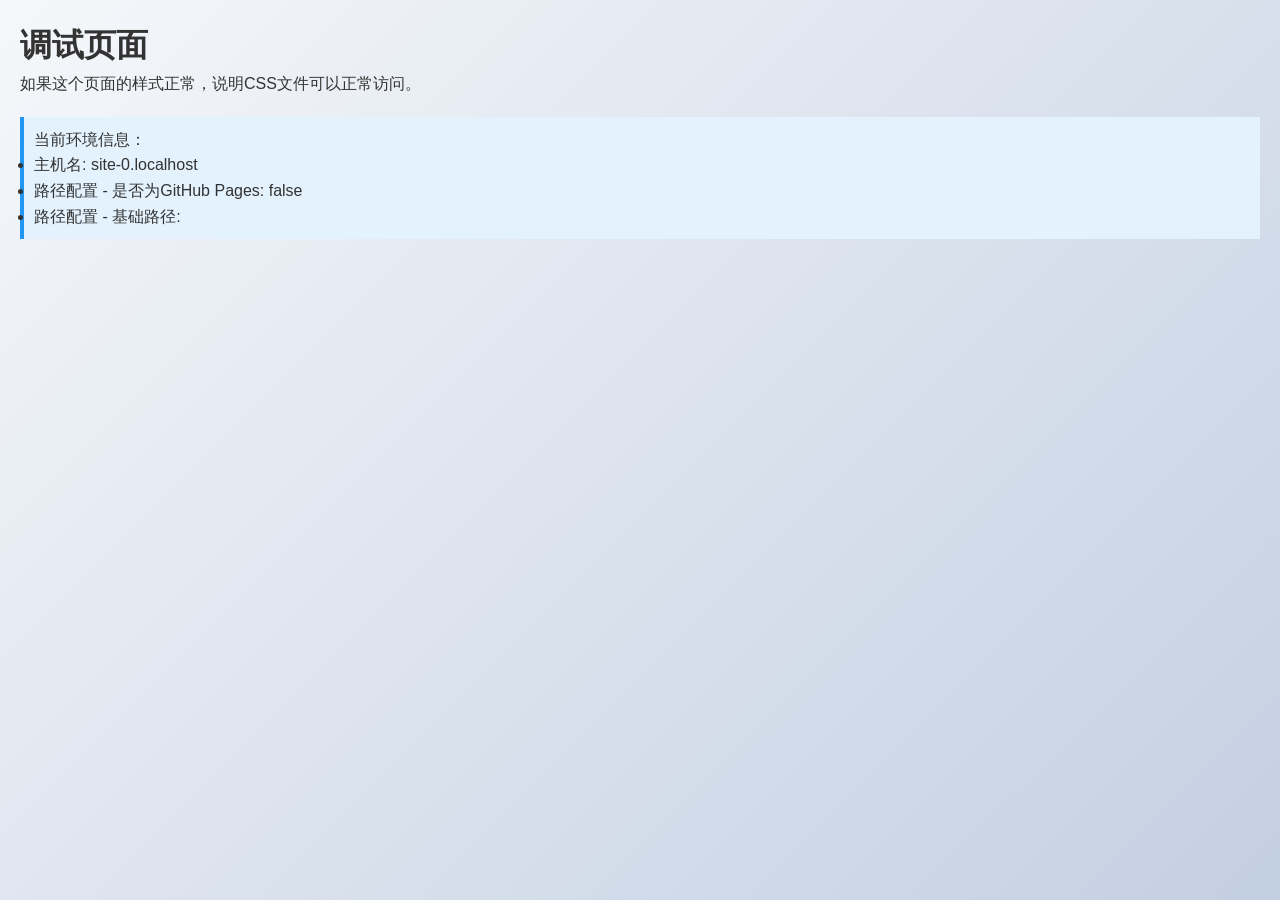
<file: debug.html>
<!DOCTYPE html>
<html lang="zh-CN">
<head>
    <meta charset="UTF-8">
    <meta name="viewport" content="width=device-width, initial-scale=1.0">
    <title>调试页面</title>
    <link rel="stylesheet" href="styles.css?v=1.0.1">
</head>
<body>
    <div style="padding: 20px;">
        <h1>调试页面</h1>
        <p>如果这个页面的样式正常，说明CSS文件可以正常访问。</p>
        <div style="margin-top: 20px; padding: 10px; background-color: #e3f2fd; border-left: 4px solid #2196f3;">
            <p>当前环境信息：</p>
            <ul>
                <li>主机名: <span id="hostname"></span></li>
                <li>路径配置 - 是否为GitHub Pages: <span id="isGitHubPages"></span></li>
                <li>路径配置 - 基础路径: <span id="basePath"></span></li>
            </ul>
        </div>
    </div>
    <script src="path_config.js"></script>
    <script>
        document.getElementById('hostname').textContent = window.location.hostname;
        document.getElementById('isGitHubPages').textContent = PathConfig.isGitHubPages();
        document.getElementById('basePath').textContent = PathConfig.getBasePath();
    </script>
</body>
</html>
</file>
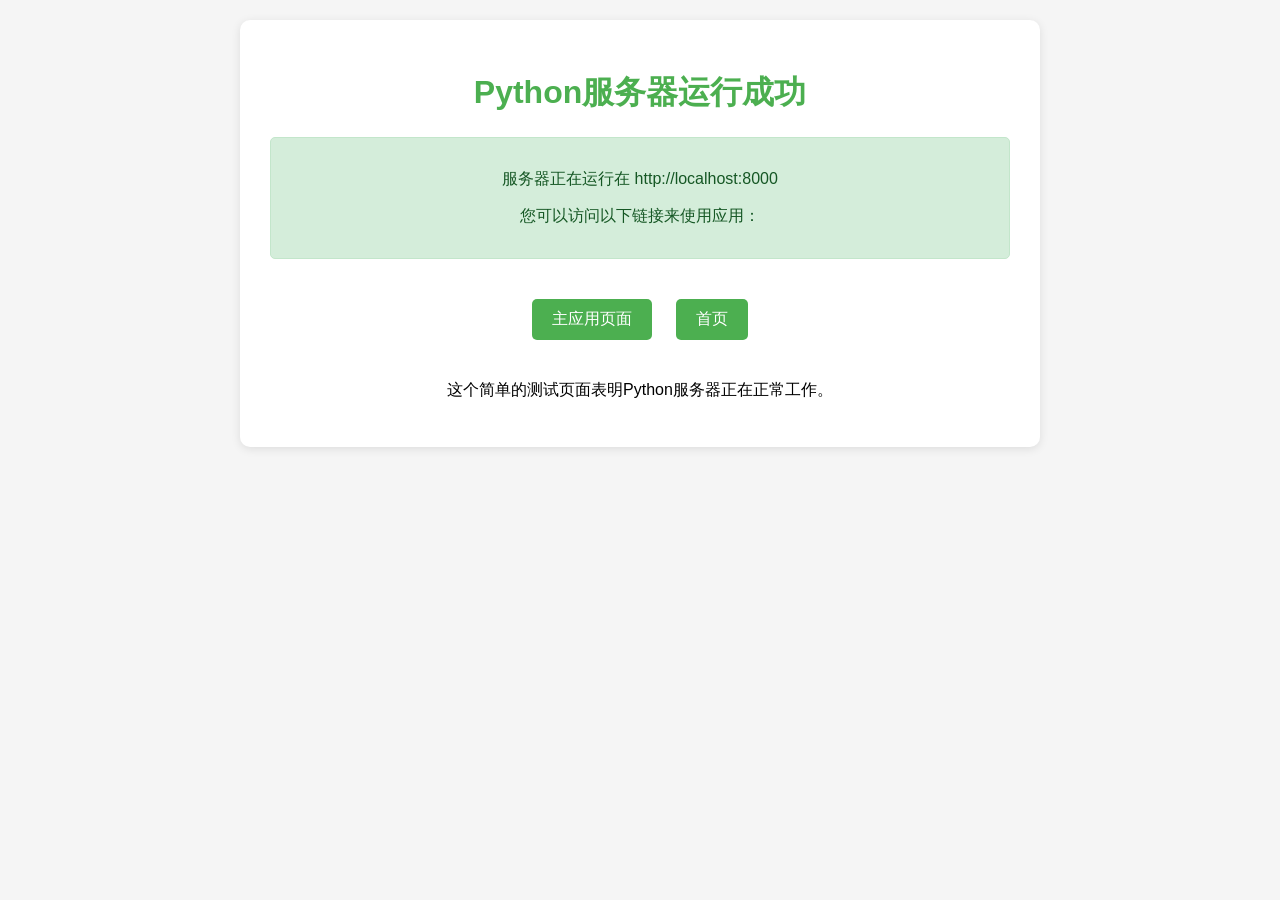
<file: test.html>
<!DOCTYPE html>
<html lang="zh-CN">
<head>
    <meta charset="UTF-8">
    <meta name="viewport" content="width=device-width, initial-scale=1.0">
    <title>服务器测试页面</title>
    <style>
        body {
            font-family: Arial, sans-serif;
            max-width: 800px;
            margin: 0 auto;
            padding: 20px;
            background-color: #f5f5f5;
        }
        .container {
            background-color: white;
            padding: 30px;
            border-radius: 10px;
            box-shadow: 0 2px 10px rgba(0,0,0,0.1);
            text-align: center;
        }
        h1 {
            color: #4CAF50;
        }
        .status {
            padding: 15px;
            border-radius: 5px;
            margin: 20px 0;
        }
        .success {
            background-color: #d4edda;
            color: #155724;
            border: 1px solid #c3e6cb;
        }
        .links {
            margin: 30px 0;
        }
        a {
            display: inline-block;
            margin: 10px;
            padding: 10px 20px;
            background-color: #4CAF50;
            color: white;
            text-decoration: none;
            border-radius: 5px;
        }
        a:hover {
            background-color: #45a049;
        }
    </style>
</head>
<body>
    <div class="container">
        <h1>Python服务器运行成功</h1>
        <div class="status success">
            <p>服务器正在运行在 http://localhost:8000</p>
            <p>您可以访问以下链接来使用应用：</p>
        </div>
        <div class="links">
            <a href="/">主应用页面</a>
            <a href="/index.html">首页</a>
        </div>
        <p>这个简单的测试页面表明Python服务器正在正常工作。</p>
    </div>
</body>
</html>
</file>
<file: styles.css>
/* 全局样式和响应式基础 */
:root {
    /* 颜色变量 */
    --primary-color: #4a6baf;
    --primary-dark: #3a5a9f;
    --primary-light: #7c98e3;
    --secondary-color: #4caf50;
    --accent-color: #ff9800;
    --danger-color: #f44336;
    --warning-color: #ffc107;
    --info-color: #2196f3;
    --background-color: #f5f7fa;
    --surface-color: #ffffff;
    --text-primary: #333333;
    --text-secondary: #666666;
    --text-disabled: #999999;
    --border-color: #e0e0e0;
    --shadow-light: 0 2px 4px rgba(0, 0, 0, 0.1);
    --shadow-medium: 0 4px 12px rgba(0, 0, 0, 0.15);
    --shadow-heavy: 0 8px 25px rgba(0, 0, 0, 0.2);
    
    /* 间距系统 */
    --spacing-xs: 4px;
    --spacing-sm: 8px;
    --spacing-md: 16px;
    --spacing-lg: 24px;
    --spacing-xl: 32px;
    --spacing-xxl: 48px;
    
    /* 圆角系统 */
    --radius-sm: 6px;
    --radius-md: 10px;
    --radius-lg: 16px;
    --radius-xl: 24px;
    --radius-round: 50%;
    
    /* 字体系统 */
    --font-size-xs: 12px;
    --font-size-sm: 14px;
    --font-size-base: 16px;
    --font-size-lg: 18px;
    --font-size-xl: 20px;
    --font-size-xxl: 24px;
    --font-size-xxxl: 28px;
    
    /* 断点系统 */
    --breakpoint-sm: 576px;
    --breakpoint-md: 768px;
    --breakpoint-lg: 992px;
    --breakpoint-xl: 1200px;
}

* {
    margin: 0;
    padding: 0;
    box-sizing: border-box;
}

body {
    font-family: -apple-system, BlinkMacSystemFont, 'Segoe UI', 'Roboto', 'Helvetica Neue', 'Microsoft YaHei', 'PingFang SC', sans-serif;
    background: linear-gradient(135deg, #f5f7fa 0%, #c3cfe2 100%);
    color: var(--text-primary);
    line-height: 1.6;
    font-size: var(--font-size-base);
    min-height: 100vh;
    -webkit-font-smoothing: antialiased;
    -moz-osx-font-smoothing: grayscale;
    overflow-x: hidden;
}

.container {
    max-width: var(--breakpoint-xl);
    margin: 0 auto;
    padding: var(--spacing-md);
    min-height: 100vh;
    display: flex;
    flex-direction: column;
}

/* 响应式容器 */
@media (max-width: 768px) {
    .container {
        padding: var(--spacing-sm);
    }
}

@media (max-width: 480px) {
    .container {
        padding: var(--spacing-xs);
    }
}

/* 头部样式 - 响应式优化 */
header {
    background: linear-gradient(135deg, var(--primary-color) 0%, var(--primary-light) 100%);
    color: white;
    padding: var(--spacing-lg);
    border-radius: var(--radius-lg);
    margin-bottom: var(--spacing-lg);
    box-shadow: var(--shadow-medium);
    position: relative;
    overflow: hidden;
}

/* 头部装饰效果 */
header::before {
    content: '';
    position: absolute;
    top: -50%;
    right: -10%;
    width: 300px;
    height: 300px;
    background: radial-gradient(circle, rgba(255,255,255,0.1) 0%, transparent 70%);
    border-radius: 50%;
    pointer-events: none;
}

header h1 {
    font-size: var(--font-size-xxxl);
    margin-bottom: var(--spacing-sm);
    font-weight: 700;
    text-shadow: 0 2px 4px rgba(0,0,0,0.2);
    position: relative;
    z-index: 1;
}

.user-info {
    display: flex;
    flex-direction: column;
    gap: var(--spacing-md);
    position: relative;
    z-index: 1;
}

/* 用户类型切换按钮优化 */
.user-type-toggle {
    display: flex;
    background: rgba(255, 255, 255, 0.15);
    border-radius: var(--radius-xl);
    padding: 4px;
    backdrop-filter: blur(10px);
    border: 1px solid rgba(255, 255, 255, 0.2);
}

.user-type-toggle button {
    padding: var(--spacing-sm) var(--spacing-lg);
    border: none;
    background: transparent;
    color: white;
    cursor: pointer;
    transition: all 0.3s cubic-bezier(0.4, 0, 0.2, 1);
    border-radius: var(--radius-lg);
    font-weight: 500;
    font-size: var(--font-size-sm);
    position: relative;
    overflow: hidden;
}

.user-type-toggle button::before {
    content: '';
    position: absolute;
    top: 0;
    left: 0;
    right: 0;
    bottom: 0;
    background: white;
    transform: translateX(-100%);
    transition: transform 0.3s cubic-bezier(0.4, 0, 0.2, 1);
    z-index: -1;
}

.user-type-toggle button.active::before {
    transform: translateX(0);
}

.user-type-toggle button.active {
    color: var(--primary-color);
    box-shadow: var(--shadow-light);
}

/* 响应式头部布局 */
@media (min-width: 992px) {
    header {
        display: flex;
        justify-content: space-between;
        align-items: flex-start;
        flex-wrap: wrap;
    }
    
    .user-info {
        align-items: flex-end;
        max-width: 60%;
    }
}

@media (max-width: 991px) {
    header {
        text-align: center;
    }
    
    header h1 {
        font-size: var(--font-size-xxl);
        margin-bottom: var(--spacing-md);
    }
    
    .user-info {
        align-items: center;
        width: 100%;
    }
}

@media (max-width: 576px) {
    header {
        padding: var(--spacing-md);
        margin-bottom: var(--spacing-md);
        border-radius: var(--radius-md);
    }
    
    header h1 {
        font-size: var(--font-size-xl);
    }
    
    .user-type-toggle {
        width: 100%;
        max-width: 280px;
    }
    
    .user-type-toggle button {
        flex: 1;
        padding: var(--spacing-md);
    }
}

/* 通用按钮样式 - 优化触屏体验 */
.btn {
    display: inline-flex;
    align-items: center;
    justify-content: center;
    gap: var(--spacing-sm);
    padding: var(--spacing-md) var(--spacing-lg);
    border: none;
    border-radius: var(--radius-md);
    font-size: var(--font-size-sm);
    font-weight: 500;
    line-height: 1;
    text-decoration: none;
    cursor: pointer;
    transition: all 0.3s cubic-bezier(0.4, 0, 0.2, 1);
    position: relative;
    overflow: hidden;
    min-height: 44px; /* 保证触屏最小尺寸 */
    box-shadow: var(--shadow-light);
    transform: translateY(0);
    user-select: none;
    -webkit-tap-highlight-color: transparent;
}

/* 按钮动效 */
.btn::before {
    content: '';
    position: absolute;
    top: 50%;
    left: 50%;
    width: 0;
    height: 0;
    background: rgba(255, 255, 255, 0.3);
    border-radius: 50%;
    transform: translate(-50%, -50%);
    transition: width 0.6s, height 0.6s;
}

.btn:active::before {
    width: 300px;
    height: 300px;
}

.btn:hover {
    transform: translateY(-2px);
    box-shadow: var(--shadow-medium);
}

.btn:active {
    transform: translateY(0);
    box-shadow: var(--shadow-light);
}

.btn:disabled {
    opacity: 0.6;
    cursor: not-allowed;
    transform: none !important;
    box-shadow: none !important;
}

/* 按钮颜色变体 */
.btn-primary {
    background: linear-gradient(135deg, var(--primary-color) 0%, var(--primary-light) 100%);
    color: white;
}

.btn-primary:hover {
    background: linear-gradient(135deg, var(--primary-dark) 0%, var(--primary-color) 100%);
}

.btn-secondary {
    background: linear-gradient(135deg, #6c757d 0%, #868e96 100%);
    color: white;
}

.btn-secondary:hover {
    background: linear-gradient(135deg, #5a6268 0%, #6c757d 100%);
}

.btn-success {
    background: linear-gradient(135deg, var(--secondary-color) 0%, #66bb6a 100%);
    color: white;
}

.btn-success:hover {
    background: linear-gradient(135deg, #3d8b40 0%, var(--secondary-color) 100%);
}

.btn-warning {
    background: linear-gradient(135deg, var(--accent-color) 0%, #ffb74d 100%);
    color: white;
}

.btn-warning:hover {
    background: linear-gradient(135deg, #f57c00 0%, var(--accent-color) 100%);
}

.btn-danger {
    background: linear-gradient(135deg, var(--danger-color) 0%, #ef5350 100%);
    color: white;
}

.btn-danger:hover {
    background: linear-gradient(135deg, #c82333 0%, var(--danger-color) 100%);
}

.btn-info {
    background: linear-gradient(135deg, var(--info-color) 0%, #42a5f5 100%);
    color: white;
}

.btn-info:hover {
    background: linear-gradient(135deg, #1976d2 0%, var(--info-color) 100%);
}

/* 小型按钮 */
.btn-sm {
    padding: var(--spacing-sm) var(--spacing-md);
    font-size: var(--font-size-xs);
    min-height: 36px;
    border-radius: var(--radius-sm);
}

/* 大型按钮 */
.btn-lg {
    padding: var(--spacing-lg) var(--spacing-xl);
    font-size: var(--font-size-lg);
    min-height: 56px;
    border-radius: var(--radius-lg);
}

/* 圆形按钮 */
.btn-round {
    border-radius: var(--radius-round);
    width: 44px;
    height: 44px;
    padding: 0;
}

.btn-round.btn-sm {
    width: 36px;
    height: 36px;
}

/* 浮动按钮 */
.btn-fab {
    position: fixed;
    bottom: var(--spacing-lg);
    right: var(--spacing-lg);
    width: 56px;
    height: 56px;
    border-radius: var(--radius-round);
    z-index: 1000;
    box-shadow: var(--shadow-heavy);
}

.btn-fab:hover {
    transform: scale(1.1);
    box-shadow: 0 12px 35px rgba(0, 0, 0, 0.25);
}

@media (max-width: 768px) {
    .btn-fab {
        bottom: var(--spacing-md);
        right: var(--spacing-md);
    }
}

/* 按钮组 */
.btn-group {
    display: flex;
    gap: var(--spacing-sm);
    flex-wrap: wrap;
}

@media (max-width: 576px) {
    .btn-group {
        flex-direction: column;
    }
    
    .btn-group .btn {
        width: 100%;
    }
}

/* 表单元素优化 */
.form-control {
    display: block;
    width: 100%;
    padding: var(--spacing-md);
    font-size: var(--font-size-base);
    line-height: 1.5;
    color: var(--text-primary);
    background: var(--surface-color);
    border: 2px solid var(--border-color);
    border-radius: var(--radius-md);
    transition: all 0.3s cubic-bezier(0.4, 0, 0.2, 1);
    box-shadow: inset 0 1px 3px rgba(0, 0, 0, 0.1);
    min-height: 44px;
}

.form-control:focus {
    outline: none;
    border-color: var(--primary-color);
    box-shadow: 0 0 0 3px rgba(74, 107, 175, 0.1), inset 0 1px 3px rgba(0, 0, 0, 0.1);
    transform: translateY(-1px);
}

.form-control::placeholder {
    color: var(--text-disabled);
    font-style: italic;
}

/* 选择器样式 */
select.form-control {
    background-image: url("data:image/svg+xml,%3csvg xmlns='http://www.w3.org/2000/svg' fill='none' viewBox='0 0 20 20'%3e%3cpath stroke='%236b7280' stroke-linecap='round' stroke-linejoin='round' stroke-width='1.5' d='m6 8 4 4 4-4'/%3e%3c/svg%3e");
    background-position: right 12px center;
    background-repeat: no-repeat;
    background-size: 16px;
    padding-right: 40px;
    appearance: none;
    cursor: pointer;
}

select.form-control:focus {
    background-image: url("data:image/svg+xml,%3csvg xmlns='http://www.w3.org/2000/svg' fill='none' viewBox='0 0 20 20'%3e%3cpath stroke='%234a6baf' stroke-linecap='round' stroke-linejoin='round' stroke-width='1.5' d='m6 8 4 4 4-4'/%3e%3c/svg%3e");
}

/* 搜索框样式 */
.search-input-group {
    position: relative;
    display: flex;
    align-items: center;
}

.search-input-group input {
    padding-left: 44px;
    padding-right: var(--spacing-md);
}

.search-input-group .search-icon {
    position: absolute;
    left: var(--spacing-md);
    top: 50%;
    transform: translateY(-50%);
    color: var(--text-disabled);
    font-size: var(--font-size-lg);
    pointer-events: none;
    z-index: 1;
}

.search-input-group input:focus + .search-icon {
    color: var(--primary-color);
}

/* 教师控制区域样式 */
.teacher-controls {
    display: flex;
    flex-direction: column;
    gap: var(--spacing-md);
    width: 100%;
}

/* 家长控制区域样式 */
.parent-controls {
    display: flex;
    flex-direction: column;
    gap: var(--spacing-md);
    width: 100%;
    margin-bottom: var(--spacing-md);
}

.parent-class-selection {
    display: flex;
    gap: var(--spacing-md);
    flex-wrap: wrap;
    align-items: center;
}

.parent-class-selection::before {
    content: '🏫';
    font-size: var(--font-size-lg);
    margin-right: var(--spacing-sm);
}

.parent-class-selection select {
    flex: 1;
    min-width: 120px;
    background: rgba(255, 255, 255, 0.9);
    backdrop-filter: blur(10px);
    border: 2px solid rgba(255, 255, 255, 0.3);
    transition: all 0.3s cubic-bezier(0.4, 0, 0.2, 1);
}

.parent-class-selection select:focus {
    background: var(--surface-color);
    border-color: var(--primary-color);
    box-shadow: 0 0 0 3px rgba(74, 107, 175, 0.1);
}

@media (max-width: 768px) {
    .parent-class-selection {
        flex-direction: column;
        align-items: stretch;
    }
    
    .parent-class-selection select {
        width: 100%;
    }
    
    .parent-class-selection::before {
        align-self: center;
        margin: 0 0 var(--spacing-sm) 0;
    }
}

@media (max-width: 576px) {
    .parent-controls {
        margin-bottom: var(--spacing-lg);
    }
    
    .parent-class-selection select {
        min-height: 44px; /* 确保触屏友好 */
        font-size: var(--font-size-base);
    }
}

.class-selection {
    display: flex;
    gap: var(--spacing-md);
    flex-wrap: wrap;
}

.class-selection select {
    flex: 1;
    min-width: 120px;
}

@media (max-width: 576px) {
    .class-selection {
        flex-direction: column;
    }
    
    .class-selection select {
        width: 100%;
    }
}

.upload-section {
    display: flex;
    gap: 10px;
    align-items: center;
    flex-wrap: wrap;
}

.upload-section .btn {
    display: inline-flex;
    align-items: center;
    gap: 5px;
    padding: 8px 12px;
    border-radius: 5px;
    border: none;
    cursor: pointer;
    font-size: 14px;
    transition: all 0.3s ease;
}

.upload-section .btn:hover {
    transform: translateY(-2px);
    box-shadow: 0 4px 8px rgba(0,0,0,0.1);
}

.upload-section .btn:active {
    transform: translateY(0);
}

.upload-section .btn i {
    font-size: 16px;
}

.btn-success {
    background-color: #28a745;
    color: white;
}

.btn-success:hover {
    background-color: #218838;
}

.btn-warning {
    background-color: #ffc107;
    color: #212529;
}

.btn-warning:hover {
    background-color: #e0a800;
}

.btn-info {
    background-color: #17a2b8;
    color: white;
}

.btn-info:hover {
    background-color: #138496;
}

.btn-primary {
    background-color: #007bff;
    color: white;
}

.btn-primary:hover {
    background-color: #0069d9;
}

.btn-secondary {
    background-color: #6c757d;
    color: white;
}

.btn-secondary:hover {
    background-color: #5a6268;
}

.btn-danger {
    background-color: #dc3545;
    color: white;
}

.btn-danger:hover {
    background-color: #c82333;
}

.btn-sm {
    padding: 5px 10px;
    font-size: 12px;
}

.form-control {
    padding: 8px 12px;
    border: 1px solid #ced4da;
    border-radius: 4px;
    font-size: 14px;
    transition: border-color 0.15s ease-in-out, box-shadow 0.15s ease-in-out;
}

.form-control:focus {
    border-color: #80bdff;
    outline: 0;
    box-shadow: 0 0 0 0.2rem rgba(0, 123, 255, 0.25);
}

/* 学生选择区域样式 */
.student-selection {
    display: flex;
    flex-direction: column;
    gap: var(--spacing-md);
    width: 100%;
}

.user-select {
    display: flex;
    align-items: center;
    gap: var(--spacing-md);
    flex-wrap: wrap;
}

.user-select select {
    flex: 1;
    min-width: 150px;
}

@media (max-width: 768px) {
    .user-select {
        flex-direction: column;
        align-items: stretch;
    }
    
    .user-select select {
        width: 100%;
    }
}

/* 文件上传样式 */
.upload-label {
    display: inline-flex;
    align-items: center;
    gap: var(--spacing-sm);
    cursor: pointer;
    transition: all 0.3s cubic-bezier(0.4, 0, 0.2, 1);
}

.upload-label:hover {
    transform: translateY(-2px);
}

input[type="file"] {
    position: absolute;
    width: 1px;
    height: 1px;
    padding: 0;
    margin: -1px;
    overflow: hidden;
    clip: rect(0, 0, 0, 0);
    white-space: nowrap;
    border: 0;
}

/* 主要内容区域 */
main {
    background: var(--surface-color);
    border-radius: var(--radius-lg);
    padding: var(--spacing-xl);
    box-shadow: var(--shadow-medium);
    flex: 1;
    position: relative;
    overflow: visible; /* 临时改为visible，防止内容被隐藏 */
}

main::before {
    content: '';
    position: absolute;
    top: 0;
    left: 0;
    right: 0;
    height: 4px;
    background: linear-gradient(90deg, var(--primary-color) 0%, var(--primary-light) 50%, var(--secondary-color) 100%);
}

@media (max-width: 768px) {
    main {
        padding: var(--spacing-lg);
        border-radius: var(--radius-md);
    }
}

@media (max-width: 576px) {
    main {
        padding: var(--spacing-md);
    }
}

/* 集章进度样式 */
.stamp-overview {
    margin-bottom: var(--spacing-xl);
    padding: var(--spacing-lg);
    background: linear-gradient(135deg, #f8f9ff 0%, #f0f4ff 100%);
    border-radius: var(--radius-lg);
    border: 1px solid rgba(74, 107, 175, 0.1);
}

.stamp-overview h2 {
    color: var(--primary-color);
    margin-bottom: var(--spacing-lg);
    font-size: var(--font-size-xxl);
    font-weight: 700;
    display: flex;
    align-items: center;
    gap: var(--spacing-sm);
}

.stamp-overview h2::before {
    content: '🏆';
    font-size: var(--font-size-xl);
}

@media (max-width: 576px) {
    .stamp-overview {
        padding: var(--spacing-md);
        margin-bottom: var(--spacing-lg);
    }
    
    .stamp-overview h2 {
        font-size: var(--font-size-xl);
    }
}

/* 月份信息 */
.month-info {
    display: flex;
    justify-content: space-between;
    align-items: center;
    margin-bottom: var(--spacing-lg);
    padding: var(--spacing-md);
    background: rgba(255, 255, 255, 0.8);
    border-radius: var(--radius-md);
    font-size: var(--font-size-sm);
    backdrop-filter: blur(10px);
    border: 1px solid rgba(74, 107, 175, 0.1);
}

.month-info span:first-child {
    color: var(--primary-color);
    font-weight: 600;
}

.month-info span:last-child {
    color: var(--accent-color);
    font-weight: 600;
}

@media (max-width: 576px) {
    .month-info {
        flex-direction: column;
        gap: var(--spacing-sm);
        text-align: center;
    }
}

/* 进度条 */
.progress-container {
    margin-bottom: var(--spacing-md);
}

.progress-bar {
    height: 24px;
    background: rgba(224, 224, 224, 0.5);
    border-radius: var(--radius-xl);
    overflow: hidden;
    margin-bottom: var(--spacing-md);
    position: relative;
    box-shadow: inset 0 2px 4px rgba(0, 0, 0, 0.1);
}

.progress-bar::before {
    content: '';
    position: absolute;
    top: 0;
    left: 0;
    right: 0;
    bottom: 0;
    background: linear-gradient(45deg, transparent 25%, rgba(255,255,255,0.1) 25%, rgba(255,255,255,0.1) 50%, transparent 50%, transparent 75%, rgba(255,255,255,0.1) 75%);
    background-size: 16px 16px;
    animation: progressStripes 1s linear infinite;
}

@keyframes progressStripes {
    0% { background-position: 0 0; }
    100% { background-position: 16px 0; }
}

.progress-fill {
    height: 100%;
    background: linear-gradient(135deg, var(--primary-color) 0%, var(--primary-light) 50%, var(--secondary-color) 100%);
    width: 0%;
    transition: width 1s cubic-bezier(0.4, 0, 0.2, 1);
    position: relative;
    border-radius: var(--radius-xl);
    box-shadow: 0 2px 8px rgba(74, 107, 175, 0.3);
}

.progress-fill::after {
    content: '';
    position: absolute;
    top: 2px;
    left: 2px;
    right: 2px;
    height: 50%;
    background: linear-gradient(180deg, rgba(255,255,255,0.3) 0%, transparent 100%);
    border-radius: var(--radius-lg);
}

.progress-text {
    text-align: center;
    font-weight: 700;
    color: var(--primary-color);
    font-size: var(--font-size-lg);
    text-shadow: 0 1px 2px rgba(0, 0, 0, 0.1);
}

/* 类别进度样式 */
.category-progress {
    display: grid;
    grid-template-columns: repeat(auto-fit, minmax(140px, 1fr));
    gap: var(--spacing-md);
    margin-top: var(--spacing-lg);
}

.category-item {
    background: linear-gradient(135deg, #ffffff 0%, #f8f9fa 100%);
    padding: var(--spacing-md);
    border-radius: var(--radius-md);
    text-align: center;
    border: 2px solid transparent;
    transition: all 0.3s cubic-bezier(0.4, 0, 0.2, 1);
    position: relative;
    box-shadow: var(--shadow-light);
}

.category-item:hover {
    transform: translateY(-2px);
    box-shadow: var(--shadow-medium);
}

.category-item.completed {
    background: linear-gradient(135deg, #e8f5e8 0%, #f1f8e9 100%);
    border-color: var(--secondary-color);
    box-shadow: 0 4px 15px rgba(76, 175, 80, 0.15);
}

.category-item .category-name {
    font-size: var(--font-size-xs);
    font-weight: 600;
    margin-bottom: var(--spacing-sm);
    color: var(--text-primary);
}

.category-item .category-status {
    font-size: var(--font-size-xs);
    color: var(--text-secondary);
    margin-bottom: var(--spacing-sm);
}

.category-item.completed .category-status {
    color: var(--secondary-color);
    font-weight: 600;
}

.category-item .category-badge {
    display: inline-block;
    width: 24px;
    height: 24px;
    border-radius: var(--radius-round);
    background: var(--text-disabled);
    color: white;
    line-height: 24px;
    font-size: var(--font-size-xs);
    transition: all 0.3s ease;
}

.category-item.completed .category-badge {
    background: var(--secondary-color);
    animation: pulse 1.5s infinite;
}

.category-item.completed .category-badge:before {
    content: '✓';
}

@keyframes pulse {
    0% { box-shadow: 0 0 0 0 rgba(76, 175, 80, 0.4); }
    70% { box-shadow: 0 0 0 10px rgba(76, 175, 80, 0); }
    100% { box-shadow: 0 0 0 0 rgba(76, 175, 80, 0); }
}

@media (max-width: 768px) {
    .category-progress {
        grid-template-columns: repeat(auto-fit, minmax(120px, 1fr));
        gap: var(--spacing-sm);
    }
    
    .category-item {
        padding: var(--spacing-sm);
    }
}

/* 印章类别标签样式 */
.stamp-categories {
    margin-bottom: var(--spacing-xl);
}

.stamp-categories h2 {
    color: var(--primary-color);
    margin-bottom: var(--spacing-lg);
    font-size: var(--font-size-xxl);
    font-weight: 700;
    display: flex;
    align-items: center;
    gap: var(--spacing-sm);
}

.stamp-categories h2::before {
    content: '🏷️';
    font-size: var(--font-size-xl);
}

.category-tabs {
    display: flex;
    gap: var(--spacing-sm);
    flex-wrap: wrap;
    margin-bottom: var(--spacing-lg);
}

.category-tab {
    padding: var(--spacing-md) var(--spacing-lg);
    border: 2px solid var(--primary-color);
    background: transparent;
    color: var(--primary-color);
    border-radius: var(--radius-xl);
    cursor: pointer;
    transition: all 0.3s cubic-bezier(0.4, 0, 0.2, 1);
    font-weight: 500;
    font-size: var(--font-size-sm);
    position: relative;
    overflow: hidden;
}

.category-tab::before {
    content: '';
    position: absolute;
    top: 0;
    left: -100%;
    width: 100%;
    height: 100%;
    background: var(--primary-color);
    transition: left 0.3s cubic-bezier(0.4, 0, 0.2, 1);
    z-index: -1;
}

.category-tab.active::before,
.category-tab:hover::before {
    left: 0;
}

.category-tab.active,
.category-tab:hover {
    color: white;
    transform: translateY(-2px);
    box-shadow: var(--shadow-medium);
}

@media (max-width: 768px) {
    .category-tabs {
        justify-content: center;
    }
    
    .category-tab {
        padding: var(--spacing-sm) var(--spacing-md);
        font-size: var(--font-size-xs);
    }
}

@media (max-width: 576px) {
    .category-tabs {
        flex-direction: column;
        align-items: stretch;
    }
    
    .category-tab {
        text-align: center;
    }
}

/* 批量操作样式 */
.batch-operations {
    margin-top: var(--spacing-lg);
    padding: var(--spacing-lg);
    background: linear-gradient(135deg, #e3f2fd 0%, #f3e5f5 100%);
    border-radius: var(--radius-md);
    border-left: 4px solid var(--info-color);
    box-shadow: var(--shadow-light);
    backdrop-filter: blur(10px);
}

.batch-info {
    display: flex;
    justify-content: space-between;
    align-items: center;
    flex-wrap: wrap;
    gap: var(--spacing-md);
}

.batch-info span:first-child {
    font-weight: 600;
    color: var(--primary-color);
    font-size: var(--font-size-base);
}

.batch-controls {
    display: flex;
    gap: var(--spacing-sm);
    flex-wrap: wrap;
}

@media (max-width: 768px) {
    .batch-info {
        flex-direction: column;
        align-items: stretch;
        text-align: center;
    }
    
    .batch-controls {
        justify-content: center;
    }
}

@media (max-width: 576px) {
    .batch-controls {
        flex-direction: column;
    }
}

/* 批量模态框样式 */
.batch-modal {
    max-width: 700px;
    max-height: 80vh;
    overflow-y: auto;
}

.batch-stamp-info {
    margin-bottom: 20px;
    padding: 15px;
    background-color: #f8f9fa;
    border-radius: 8px;
}

.stamp-preview {
    display: flex;
    align-items: center;
    gap: 15px;
}

.stamp-preview .stamp-icon {
    width: 60px;
    height: 60px;
    background-color: #4a6baf;
    border-radius: 50%;
    display: flex;
    justify-content: center;
    align-items: center;
    font-size: 30px;
    color: white;
}

.stamp-details h3 {
    margin: 0 0 5px 0;
    color: #333;
    font-size: 18px;
}

.stamp-details p {
    margin: 0;
    color: #666;
    font-size: 14px;
}

.batch-students-info {
    margin-bottom: 20px;
}

.students-grid {
    display: grid;
    grid-template-columns: repeat(auto-fill, minmax(120px, 1fr));
    gap: 10px;
    margin-top: 15px;
    max-height: 200px;
    overflow-y: auto;
    padding: 10px;
    border: 1px solid #ddd;
    border-radius: 8px;
    background-color: #fafafa;
}

.student-item {
    padding: 8px 12px;
    background-color: white;
    border-radius: 6px;
    text-align: center;
    font-size: 14px;
    border: 1px solid #e0e0e0;
    transition: all 0.3s;
}

.student-item.selected {
    background-color: #e3f2fd;
    border-color: #2196f3;
    color: #1976d2;
    font-weight: bold;
}

.batch-note {
    padding: 10px;
    background-color: #fff3cd;
    border-radius: 6px;
    border-left: 4px solid #ffc107;
}

/* 印章网格优化 */
.stamp-grid {
    display: grid;
    grid-template-columns: repeat(auto-fill, minmax(280px, 1fr));
    gap: var(--spacing-lg);
    min-height: 300px;
    margin-top: var(--spacing-xl);
}

@media (max-width: 1200px) {
    .stamp-grid {
        grid-template-columns: repeat(auto-fill, minmax(250px, 1fr));
        gap: var(--spacing-md);
    }
}

@media (max-width: 768px) {
    .stamp-grid {
        grid-template-columns: repeat(auto-fill, minmax(220px, 1fr));
        gap: var(--spacing-md);
    }
}

@media (max-width: 576px) {
    .stamp-grid {
        grid-template-columns: 1fr;
        gap: var(--spacing-md);
    }
}

/* 印章卡片样式 */
.stamp-item {
    background: linear-gradient(135deg, #ffffff 0%, #f8f9fa 100%);
    border-radius: var(--radius-lg);
    padding: var(--spacing-lg);
    text-align: center;
    cursor: pointer;
    transition: all 0.4s cubic-bezier(0.4, 0, 0.2, 1);
    border: 2px solid transparent;
    min-height: 180px;
    display: flex;
    flex-direction: column;
    justify-content: space-between;
    position: relative;
    overflow: hidden;
    box-shadow: var(--shadow-light);
    backdrop-filter: blur(10px);
}

/* 预览模式样式 */
.stamp-item.preview-mode {
    opacity: 0.8;
    background: linear-gradient(135deg, #f0f4ff 0%, #e8f0fe 100%);
    border-color: rgba(74, 107, 175, 0.2);
}

.stamp-item.preview-mode:hover {
    opacity: 1;
    border-color: var(--primary-color);
    transform: translateY(-8px) scale(1.02);
    box-shadow: var(--shadow-heavy);
}

/* 教师端预览模式样式 */
.stamp-item.teacher-preview-mode {
    background: linear-gradient(135deg, #f3e5f5 0%, #e1f5fe 100%);
    border-color: rgba(33, 150, 243, 0.3);
    position: relative;
}

.stamp-item.teacher-preview-mode:hover {
    border-color: var(--info-color);
    transform: translateY(-8px) scale(1.02);
    box-shadow: 0 8px 25px rgba(33, 150, 243, 0.15);
}

.teacher-preview-overlay {
    position: absolute;
    top: var(--spacing-sm);
    right: var(--spacing-sm);
    width: 28px;
    height: 28px;
    background: rgba(33, 150, 243, 0.9);
    border-radius: var(--radius-round);
    display: flex;
    align-items: center;
    justify-content: center;
    color: white;
    font-size: var(--font-size-sm);
    opacity: 0;
    transition: opacity 0.3s ease;
}

.stamp-item.teacher-preview-mode:hover .teacher-preview-overlay {
    opacity: 1;
}

/* 教师端操作按钮预览模式 */
.stamp-actions.teacher-preview {
    opacity: 0.6;
}

.stamp-actions.teacher-preview .batch-select-btn {
    background: rgba(158, 158, 158, 0.7);
    cursor: not-allowed;
    opacity: 0.8;
}

.stamp-actions.teacher-preview .batch-select-btn:hover {
    background: rgba(158, 158, 158, 0.7);
    transform: none;
    box-shadow: none;
}

.stamp-item.teacher-preview-mode:hover .stamp-actions.teacher-preview {
    opacity: 1;
}

.preview-overlay {
    position: absolute;
    top: var(--spacing-sm);
    right: var(--spacing-sm);
    width: 28px;
    height: 28px;
    background: rgba(74, 107, 175, 0.9);
    border-radius: var(--radius-round);
    display: flex;
    align-items: center;
    justify-content: center;
    color: white;
    font-size: var(--font-size-sm);
    opacity: 0;
    transition: opacity 0.3s ease;
}

.stamp-item.preview-mode:hover .preview-overlay {
    opacity: 1;
}

/* 印章卡片阴影效果 */
.stamp-item::before {
    content: '';
    position: absolute;
    top: -50%;
    left: -50%;
    width: 200%;
    height: 200%;
    background: radial-gradient(circle, rgba(74, 107, 175, 0.05) 0%, transparent 70%);
    opacity: 0;
    transition: opacity 0.4s ease;
    pointer-events: none;
}

.stamp-item:hover::before {
    opacity: 1;
}

.stamp-item:hover {
    transform: translateY(-8px) scale(1.02);
    box-shadow: var(--shadow-heavy);
    border-color: rgba(74, 107, 175, 0.2);
}

.stamp-item:active {
    transform: translateY(-4px) scale(1.01);
    transition: all 0.15s ease;
}

/* 已获得印章样式 */
.stamp-item.earned {
    border-color: var(--secondary-color);
    background: linear-gradient(135deg, #f1f8e9 0%, #e8f5e8 100%);
    box-shadow: 0 4px 20px rgba(76, 175, 80, 0.15);
}

.stamp-item.earned::after {
    content: '✓';
    position: absolute;
    top: var(--spacing-sm);
    right: var(--spacing-sm);
    width: 24px;
    height: 24px;
    background: var(--secondary-color);
    color: white;
    border-radius: var(--radius-round);
    display: flex;
    align-items: center;
    justify-content: center;
    font-size: var(--font-size-sm);
    font-weight: bold;
    animation: bounceIn 0.6s ease;
}

@keyframes bounceIn {
    0% { transform: scale(0); opacity: 0; }
    50% { transform: scale(1.2); opacity: 1; }
    100% { transform: scale(1); opacity: 1; }
}

.stamp-item.earned .stamp-icon {
    color: var(--secondary-color);
    transform: scale(1.1);
}

.stamp-item.earned:hover {
    border-color: var(--secondary-color);
    box-shadow: 0 8px 30px rgba(76, 175, 80, 0.25);
}

/* 印章图标 */
.stamp-icon {
    font-size: 48px;
    color: var(--text-disabled);
    margin-bottom: var(--spacing-md);
    transition: all 0.3s cubic-bezier(0.4, 0, 0.2, 1);
    position: relative;
}

.stamp-item:hover .stamp-icon {
    transform: scale(1.1) rotate(5deg);
    color: var(--primary-color);
}

.stamp-item.earned .stamp-icon {
    color: var(--secondary-color);
}

/* 印章名称 */
.stamp-name {
    font-weight: 600;
    margin-bottom: var(--spacing-sm);
    font-size: var(--font-size-sm);
    line-height: 1.4;
    color: var(--text-primary);
    word-wrap: break-word;
    hyphens: auto;
    display: -webkit-box;
    -webkit-line-clamp: 3;
    -webkit-box-orient: vertical;
    overflow: hidden;
    position: relative;
}

.stamp-item:hover .stamp-name {
    color: var(--primary-color);
}

.stamp-item.earned .stamp-name {
    color: var(--secondary-color);
}

/* 印章类别 */
.stamp-category {
    font-size: var(--font-size-xs);
    color: var(--text-secondary);
    background: rgba(74, 107, 175, 0.1);
    padding: var(--spacing-xs) var(--spacing-sm);
    border-radius: var(--radius-xl);
    display: inline-block;
    border: 1px solid rgba(74, 107, 175, 0.2);
    transition: all 0.3s ease;
    font-weight: 500;
}

.stamp-item:hover .stamp-category {
    background: var(--primary-color);
    color: white;
    border-color: var(--primary-color);
    transform: translateY(-2px);
}

.stamp-item.earned .stamp-category {
    background: rgba(76, 175, 80, 0.1);
    color: var(--secondary-color);
    border-color: rgba(76, 175, 80, 0.2);
}

.stamp-item.earned:hover .stamp-category {
    background: var(--secondary-color);
    color: white;
    border-color: var(--secondary-color);
}

/* 印章操作按钮 */
.stamp-actions {
    position: absolute;
    top: var(--spacing-sm);
    left: var(--spacing-sm);
    opacity: 0;
    transition: all 0.3s cubic-bezier(0.4, 0, 0.2, 1);
    transform: translateY(-10px);
}

.stamp-item:hover .stamp-actions {
    opacity: 1;
    transform: translateY(0);
}

.batch-select-btn {
    background: linear-gradient(135deg, var(--info-color) 0%, #42a5f5 100%);
    color: white;
    border: none;
    width: 32px;
    height: 32px;
    border-radius: var(--radius-round);
    cursor: pointer;
    font-size: var(--font-size-xs);
    display: flex;
    align-items: center;
    justify-content: center;
    transition: all 0.3s cubic-bezier(0.4, 0, 0.2, 1);
    font-weight: bold;
    box-shadow: var(--shadow-light);
}

.batch-select-btn:hover {
    background: linear-gradient(135deg, #1976d2 0%, var(--info-color) 100%);
    transform: scale(1.1);
    box-shadow: var(--shadow-medium);
}

.batch-select-btn:active {
    transform: scale(0.95);
}

/* 加载动画 */
.stamp-item {
    animation: fadeInUp 0.6s ease forwards;
    opacity: 0;
    transform: translateY(30px);
}

.stamp-item:nth-child(1) { animation-delay: 0.1s; }
.stamp-item:nth-child(2) { animation-delay: 0.2s; }
.stamp-item:nth-child(3) { animation-delay: 0.3s; }
.stamp-item:nth-child(4) { animation-delay: 0.4s; }
.stamp-item:nth-child(5) { animation-delay: 0.5s; }
.stamp-item:nth-child(6) { animation-delay: 0.6s; }

/* 页脚样式 */
footer {
    text-align: center;
    margin-top: var(--spacing-xl);
    padding: var(--spacing-lg);
    color: var(--text-secondary);
    font-size: var(--font-size-sm);
    background: linear-gradient(135deg, #f8f9fa 0%, #ffffff 100%);
    border-radius: var(--radius-md);
    border-top: 3px solid var(--primary-color);
    box-shadow: var(--shadow-light);
}

/* 通知样式 */
.notification {
    position: fixed;
    top: var(--spacing-lg);
    right: var(--spacing-lg);
    padding: var(--spacing-md) var(--spacing-lg);
    border-radius: var(--radius-md);
    box-shadow: var(--shadow-heavy);
    z-index: 3000;
    font-size: var(--font-size-sm);
    font-weight: 500;
    max-width: 300px;
    backdrop-filter: blur(10px);
    border: 1px solid rgba(255, 255, 255, 0.2);
}

@keyframes slideIn {
    from {
        opacity: 0;
        transform: translateX(100%);
    }
    to {
        opacity: 1;
        transform: translateX(0);
    }
}

@keyframes slideOut {
    from {
        opacity: 1;
        transform: translateX(0);
    }
    to {
        opacity: 0;
        transform: translateX(100%);
    }
}

/* 响应式媒体查询 - 全局优化 */
@media (max-width: 1200px) {
    :root {
        --spacing-xl: 24px;
        --spacing-xxl: 36px;
    }
}

@media (max-width: 768px) {
    :root {
        --font-size-xxxl: 24px;
        --font-size-xxl: 20px;
        --font-size-xl: 18px;
        --spacing-lg: 16px;
        --spacing-xl: 20px;
    }
    
    .notification {
        top: var(--spacing-sm);
        right: var(--spacing-sm);
        left: var(--spacing-sm);
        max-width: none;
    }
}

@media (max-width: 576px) {
    :root {
        --font-size-xxxl: 20px;
        --font-size-xxl: 18px;
        --font-size-xl: 16px;
        --spacing-md: 12px;
        --spacing-lg: 16px;
    }
}

/* 滚动条样式 */
::-webkit-scrollbar {
    width: 8px;
    height: 8px;
}

::-webkit-scrollbar-track {
    background: rgba(240, 240, 240, 0.5);
    border-radius: var(--radius-sm);
}

::-webkit-scrollbar-thumb {
    background: linear-gradient(135deg, var(--primary-color) 0%, var(--primary-light) 100%);
    border-radius: var(--radius-sm);
    transition: background 0.3s ease;
}

::-webkit-scrollbar-thumb:hover {
    background: linear-gradient(135deg, var(--primary-dark) 0%, var(--primary-color) 100%);
}

/* 加载动画 */
@keyframes shimmer {
    0% {
        background-position: -200px 0;
    }
    100% {
        background-position: calc(200px + 100%) 0;
    }
}

.loading {
    background: linear-gradient(90deg, #f0f0f0 25%, #e0e0e0 50%, #f0f0f0 75%);
    background-size: 200px 100%;
    animation: shimmer 1.5s infinite;
}

/* 辅助工具类 */
.text-center { text-align: center; }
.text-left { text-align: left; }
.text-right { text-align: right; }

.d-none { display: none; }
.d-block { display: block; }
.d-flex { display: flex; }
.d-grid { display: grid; }

.align-center { align-items: center; }
.justify-center { justify-content: center; }
.justify-between { justify-content: space-between; }

.w-100 { width: 100%; }
.h-100 { height: 100%; }

.m-0 { margin: 0; }
.p-0 { padding: 0; }

.shadow-sm { box-shadow: var(--shadow-light); }
.shadow-md { box-shadow: var(--shadow-medium); }
.shadow-lg { box-shadow: var(--shadow-heavy); }

.rounded { border-radius: var(--radius-md); }
.rounded-lg { border-radius: var(--radius-lg); }
.rounded-full { border-radius: var(--radius-round); }

/* 模态框样式 - 现代化优化 */
.modal {
    display: none;
    position: fixed;
    top: 0;
    left: 0;
    width: 100%;
    height: 100%;
    background: rgba(0, 0, 0, 0.6);
    z-index: 2000;
    justify-content: center;
    align-items: center;
    backdrop-filter: blur(8px);
    animation: modalBackdropFadeIn 0.3s ease;
}

@keyframes modalBackdropFadeIn {
    from { 
        opacity: 0;
        backdrop-filter: blur(0);
    }
    to { 
        opacity: 1;
        backdrop-filter: blur(8px);
    }
}

.modal-content {
    background: var(--surface-color);
    border-radius: var(--radius-lg);
    width: 90%;
    max-width: 500px;
    max-height: 90vh;
    padding: 0;
    position: relative;
    animation: modalSlideIn 0.4s cubic-bezier(0.4, 0, 0.2, 1);
    box-shadow: var(--shadow-heavy);
    overflow: hidden;
    display: flex;
    flex-direction: column;
}

@keyframes modalSlideIn {
    from { 
        opacity: 0;
        transform: translateY(-50px) scale(0.9);
    }
    to { 
        opacity: 1;
        transform: translateY(0) scale(1);
    }
}

.modal-header {
    padding: var(--spacing-xl) var(--spacing-xl) var(--spacing-lg);
    border-bottom: 1px solid var(--border-color);
    background: linear-gradient(135deg, #f8f9ff 0%, #ffffff 100%);
    position: relative;
}

.modal-header::before {
    content: '';
    position: absolute;
    bottom: 0;
    left: 0;
    right: 0;
    height: 3px;
    background: linear-gradient(90deg, var(--primary-color) 0%, var(--primary-light) 100%);
}

.modal-header h2 {
    color: var(--primary-color);
    margin: 0;
    font-size: var(--font-size-xl);
    font-weight: 700;
}

.modal-body {
    padding: var(--spacing-xl);
    flex: 1;
    overflow-y: auto;
    line-height: 1.6;
}

.modal-footer {
    padding: var(--spacing-lg) var(--spacing-xl);
    border-top: 1px solid var(--border-color);
    background: rgba(248, 249, 250, 0.5);
    display: flex;
    justify-content: flex-end;
    gap: var(--spacing-sm);
    flex-wrap: wrap;
}

@media (max-width: 576px) {
    .modal-content {
        width: 95%;
        max-width: none;
        margin: var(--spacing-md);
    }
    
    .modal-header,
    .modal-body,
    .modal-footer {
        padding: var(--spacing-lg);
    }
    
    .modal-footer {
        flex-direction: column;
    }
    
    .modal-footer .btn {
        width: 100%;
    }
}

/* 关闭按钮 */
.close {
    position: absolute;
    top: var(--spacing-md);
    right: var(--spacing-md);
    width: 32px;
    height: 32px;
    border: none;
    background: rgba(0, 0, 0, 0.1);
    border-radius: var(--radius-round);
    cursor: pointer;
    display: flex;
    align-items: center;
    justify-content: center;
    transition: all 0.3s ease;
    color: var(--text-secondary);
    font-size: var(--font-size-lg);
    font-weight: bold;
    z-index: 1;
}

.close:hover {
    background: rgba(244, 67, 54, 0.1);
    color: var(--danger-color);
    transform: scale(1.1);
}

.close:active {
    transform: scale(0.95);
}

/* 特定模态框样式 */
.history-modal {
    max-width: 900px;
    max-height: 85vh;
}

.batch-modal {
    max-width: 700px;
    max-height: 80vh;
}

.login-modal {
    max-width: 420px;
    background: linear-gradient(135deg, #667eea 0%, #764ba2 100%);
    color: white;
    border-radius: var(--radius-xl);
    box-shadow: 0 25px 50px rgba(0, 0, 0, 0.4);
}

.login-modal .modal-header {
    background: transparent;
    border-bottom: 1px solid rgba(255, 255, 255, 0.2);
    text-align: center;
}

.login-modal .modal-header::before {
    display: none;
}

.login-modal .modal-header h2 {
    color: white;
    margin-bottom: var(--spacing-sm);
}

.login-subtitle {
    color: rgba(255, 255, 255, 0.8);
    font-size: var(--font-size-sm);
    margin: 0;
}

.login-modal .modal-body {
    background: transparent;
}

.login-modal .modal-footer {
    background: rgba(255, 255, 255, 0.1);
    border-top: 1px solid rgba(255, 255, 255, 0.2);
    justify-content: center;
}

/* 印章详情样式 */
.stamp-image {
    width: 120px;
    height: 120px;
    background: linear-gradient(135deg, #f1f8e9 0%, #e8f5e8 100%);
    border-radius: var(--radius-round);
    display: flex;
    justify-content: center;
    align-items: center;
    margin: 0 auto var(--spacing-lg);
    font-size: 60px;
    color: var(--secondary-color);
    border: 3px solid var(--secondary-color);
    position: relative;
    overflow: hidden;
}

.stamp-image::before {
    content: '';
    position: absolute;
    top: -50%;
    left: -50%;
    width: 200%;
    height: 200%;
    background: radial-gradient(circle, rgba(76, 175, 80, 0.1) 0%, transparent 70%);
    animation: rotate 3s linear infinite;
}

@keyframes rotate {
    from { transform: rotate(0deg); }
    to { transform: rotate(360deg); }
}

.stamp-description {
    margin-bottom: var(--spacing-lg);
    line-height: 1.6;
    color: var(--text-primary);
    font-size: var(--font-size-base);
    text-align: center;
    padding: var(--spacing-md);
    background: rgba(74, 107, 175, 0.05);
    border-radius: var(--radius-md);
    border-left: 3px solid var(--primary-color);
}

.stamp-date, .stamp-teacher {
    margin-bottom: var(--spacing-sm);
    color: var(--text-secondary);
    font-size: var(--font-size-sm);
    display: flex;
    align-items: center;
    gap: var(--spacing-sm);
}

.stamp-date::before {
    content: '📅';
    font-size: var(--font-size-base);
}

.stamp-teacher::before {
    content: '👨‍🏫';
    font-size: var(--font-size-base);
}

/* 页脚样式 */
footer {
    text-align: center;
    margin-top: var(--spacing-xl);
    padding: var(--spacing-lg);
    color: var(--text-secondary);
    font-size: var(--font-size-sm);
    background: linear-gradient(135deg, #f8f9fa 0%, #ffffff 100%);
    border-radius: var(--radius-md);
    border-top: 3px solid var(--primary-color);
    box-shadow: var(--shadow-light);
}

/* 通知样式 */
.notification {
    position: fixed;
    top: var(--spacing-lg);
    right: var(--spacing-lg);
    padding: var(--spacing-md) var(--spacing-lg);
    border-radius: var(--radius-md);
    box-shadow: var(--shadow-heavy);
    z-index: 3000;
    font-size: var(--font-size-sm);
    font-weight: 500;
    max-width: 300px;
    backdrop-filter: blur(10px);
    border: 1px solid rgba(255, 255, 255, 0.2);
}

@keyframes slideIn {
    from {
        opacity: 0;
        transform: translateX(100%);
    }
    to {
        opacity: 1;
        transform: translateX(0);
    }
}

@keyframes slideOut {
    from {
        opacity: 1;
        transform: translateX(0);
    }
    to {
        opacity: 0;
        transform: translateX(100%);
    }
}

/* 响应式媲体查询 - 全局优化 */
@media (max-width: 1200px) {
    :root {
        --spacing-xl: 24px;
        --spacing-xxl: 36px;
    }
}

@media (max-width: 768px) {
    :root {
        --font-size-xxxl: 24px;
        --font-size-xxl: 20px;
        --font-size-xl: 18px;
        --spacing-lg: 16px;
        --spacing-xl: 20px;
    }
    
    .notification {
        top: var(--spacing-sm);
        right: var(--spacing-sm);
        left: var(--spacing-sm);
        max-width: none;
    }
}

@media (max-width: 576px) {
    :root {
        --font-size-xxxl: 20px;
        --font-size-xxl: 18px;
        --font-size-xl: 16px;
        --spacing-md: 12px;
        --spacing-lg: 16px;
    }
}

/* 滚动条样式 */
::-webkit-scrollbar {
    width: 8px;
    height: 8px;
}

::-webkit-scrollbar-track {
    background: rgba(240, 240, 240, 0.5);
    border-radius: var(--radius-sm);
}

::-webkit-scrollbar-thumb {
    background: linear-gradient(135deg, var(--primary-color) 0%, var(--primary-light) 100%);
    border-radius: var(--radius-sm);
    transition: background 0.3s ease;
}

::-webkit-scrollbar-thumb:hover {
    background: linear-gradient(135deg, var(--primary-dark) 0%, var(--primary-color) 100%);
}

/* 加载动画 */
@keyframes shimmer {
    0% {
        background-position: -200px 0;
    }
    100% {
        background-position: calc(200px + 100%) 0;
    }
}

.loading {
    background: linear-gradient(90deg, #f0f0f0 25%, #e0e0e0 50%, #f0f0f0 75%);
    background-size: 200px 100%;
    animation: shimmer 1.5s infinite;
}

/* 辅助工具类 */
.text-center { text-align: center; }
.text-left { text-align: left; }
.text-right { text-align: right; }

.d-none { display: none; }
.d-block { display: block; }
.d-flex { display: flex; }
.d-grid { display: grid; }

.align-center { align-items: center; }
.justify-center { justify-content: center; }
.justify-between { justify-content: space-between; }

.w-100 { width: 100%; }
.h-100 { height: 100%; }

.m-0 { margin: 0; }
.p-0 { padding: 0; }

.shadow-sm { box-shadow: var(--shadow-light); }
.shadow-md { box-shadow: var(--shadow-medium); }
.shadow-lg { box-shadow: var(--shadow-heavy); }

.rounded { border-radius: var(--radius-md); }
.rounded-lg { border-radius: var(--radius-lg); }
.rounded-full { border-radius: var(--radius-round); }

/* 登录模态框样式 */
.login-modal {
    max-width: 400px;
    background: linear-gradient(135deg, #667eea 0%, #764ba2 100%);
    color: white;
    border-radius: 15px;
    box-shadow: 0 20px 40px rgba(0, 0, 0, 0.3);
}

.login-header {
    text-align: center;
    border-bottom: 1px solid rgba(255, 255, 255, 0.2);
    padding-bottom: 20px;
    margin-bottom: 0;
}

.login-header h2 {
    color: white;
    margin-bottom: 10px;
    font-size: 24px;
    font-weight: 600;
}

.login-subtitle {
    color: rgba(255, 255, 255, 0.8);
    font-size: 14px;
    margin: 0;
    font-weight: 300;
}

.login-body {
    padding: 20px 0;
}

.login-form {
    width: 100%;
}

.form-group {
    margin-bottom: 20px;
}

.form-group label {
    display: block;
    margin-bottom: 8px;
    color: white;
    font-weight: 500;
    font-size: 14px;
}

.form-group input {
    width: 100%;
    padding: 12px 16px;
    border: 2px solid rgba(255, 255, 255, 0.2);
    border-radius: 8px;
    background-color: rgba(255, 255, 255, 0.1);
    color: white;
    font-size: 16px;
    transition: all 0.3s;
    box-sizing: border-box;
}

.form-group input::placeholder {
    color: rgba(255, 255, 255, 0.6);
}

.form-group input:focus {
    outline: none;
    border-color: rgba(255, 255, 255, 0.5);
    background-color: rgba(255, 255, 255, 0.15);
    transform: translateY(-1px);
    box-shadow: 0 5px 15px rgba(0, 0, 0, 0.2);
}

.form-group input[readonly] {
    background-color: rgba(255, 255, 255, 0.05);
    color: rgba(255, 255, 255, 0.8);
    cursor: not-allowed;
}

.error-message {
    background-color: rgba(255, 82, 82, 0.2);
    border: 1px solid rgba(255, 82, 82, 0.5);
    color: #ff5252;
    padding: 10px 15px;
    border-radius: 8px;
    margin-top: 15px;
    font-size: 14px;
    text-align: center;
    animation: shake 0.5s;
}

@keyframes shake {
    0%, 100% { transform: translateX(0); }
    25% { transform: translateX(-5px); }
    75% { transform: translateX(5px); }
}

.login-footer {
    display: flex;
    flex-direction: column;
    gap: 10px;
    border-top: 1px solid rgba(255, 255, 255, 0.2);
    padding-top: 20px;
}

.login-btn {
    background: linear-gradient(135deg, #667eea 0%, #764ba2 100%);
    border: 2px solid rgba(255, 255, 255, 0.3);
    color: white;
    padding: 14px 24px;
    border-radius: 8px;
    cursor: pointer;
    font-size: 16px;
    font-weight: 600;
    transition: all 0.3s;
    min-height: 48px;
    text-transform: uppercase;
    letter-spacing: 0.5px;
}

.login-btn:hover {
    transform: translateY(-2px);
    box-shadow: 0 8px 20px rgba(0, 0, 0, 0.3);
    border-color: rgba(255, 255, 255, 0.5);
}

.login-btn:active {
    transform: translateY(0);
    box-shadow: 0 4px 10px rgba(0, 0, 0, 0.2);
}

#switchToParentBtn {
    background-color: transparent;
    border: 1px solid rgba(255, 255, 255, 0.3);
    color: rgba(255, 255, 255, 0.8);
    padding: 10px 20px;
    border-radius: 8px;
    cursor: pointer;
    font-size: 14px;
    transition: all 0.3s;
    min-height: 40px;
}

#switchToParentBtn:hover {
    background-color: rgba(255, 255, 255, 0.1);
    color: white;
    border-color: rgba(255, 255, 255, 0.5);
}

/* 覆盖默认模态框背景 */
#teacherLoginModal {
    background-color: rgba(0, 0, 0, 0.8);
    backdrop-filter: blur(5px);
}

#teacherLoginModal .modal-content {
    background: linear-gradient(135deg, #667eea 0%, #764ba2 100%);
    animation: loginModalFadeIn 0.4s ease-out;
}

@keyframes loginModalFadeIn {
    from { 
        opacity: 0; 
        transform: translateY(-30px) scale(0.9); 
    }
    to { 
        opacity: 1; 
        transform: translateY(0) scale(1); 
    }
}

/* 隐藏默认关闭按钮，因为登录模态框不应该有关闭按钮 */
#teacherLoginModal .close {
    display: none;
}

/* 响应式设计 */
@media (max-width: 768px) {
    header {
        flex-direction: column;
        align-items: flex-start;
    }
    
    .user-info {
        width: 100%;
        align-items: flex-start;
    }
    
    .user-type-toggle {
        width: 100%;
    }
    
    .user-select {
        width: 100%;
    }
    
    .user-select select {
        width: 100%;
    }
    
    .stamp-grid {
        grid-template-columns: repeat(auto-fill, minmax(120px, 1fr));
    }
    
    .login-modal {
        max-width: 90%;
        margin: 20px;
    }
}
</file>
